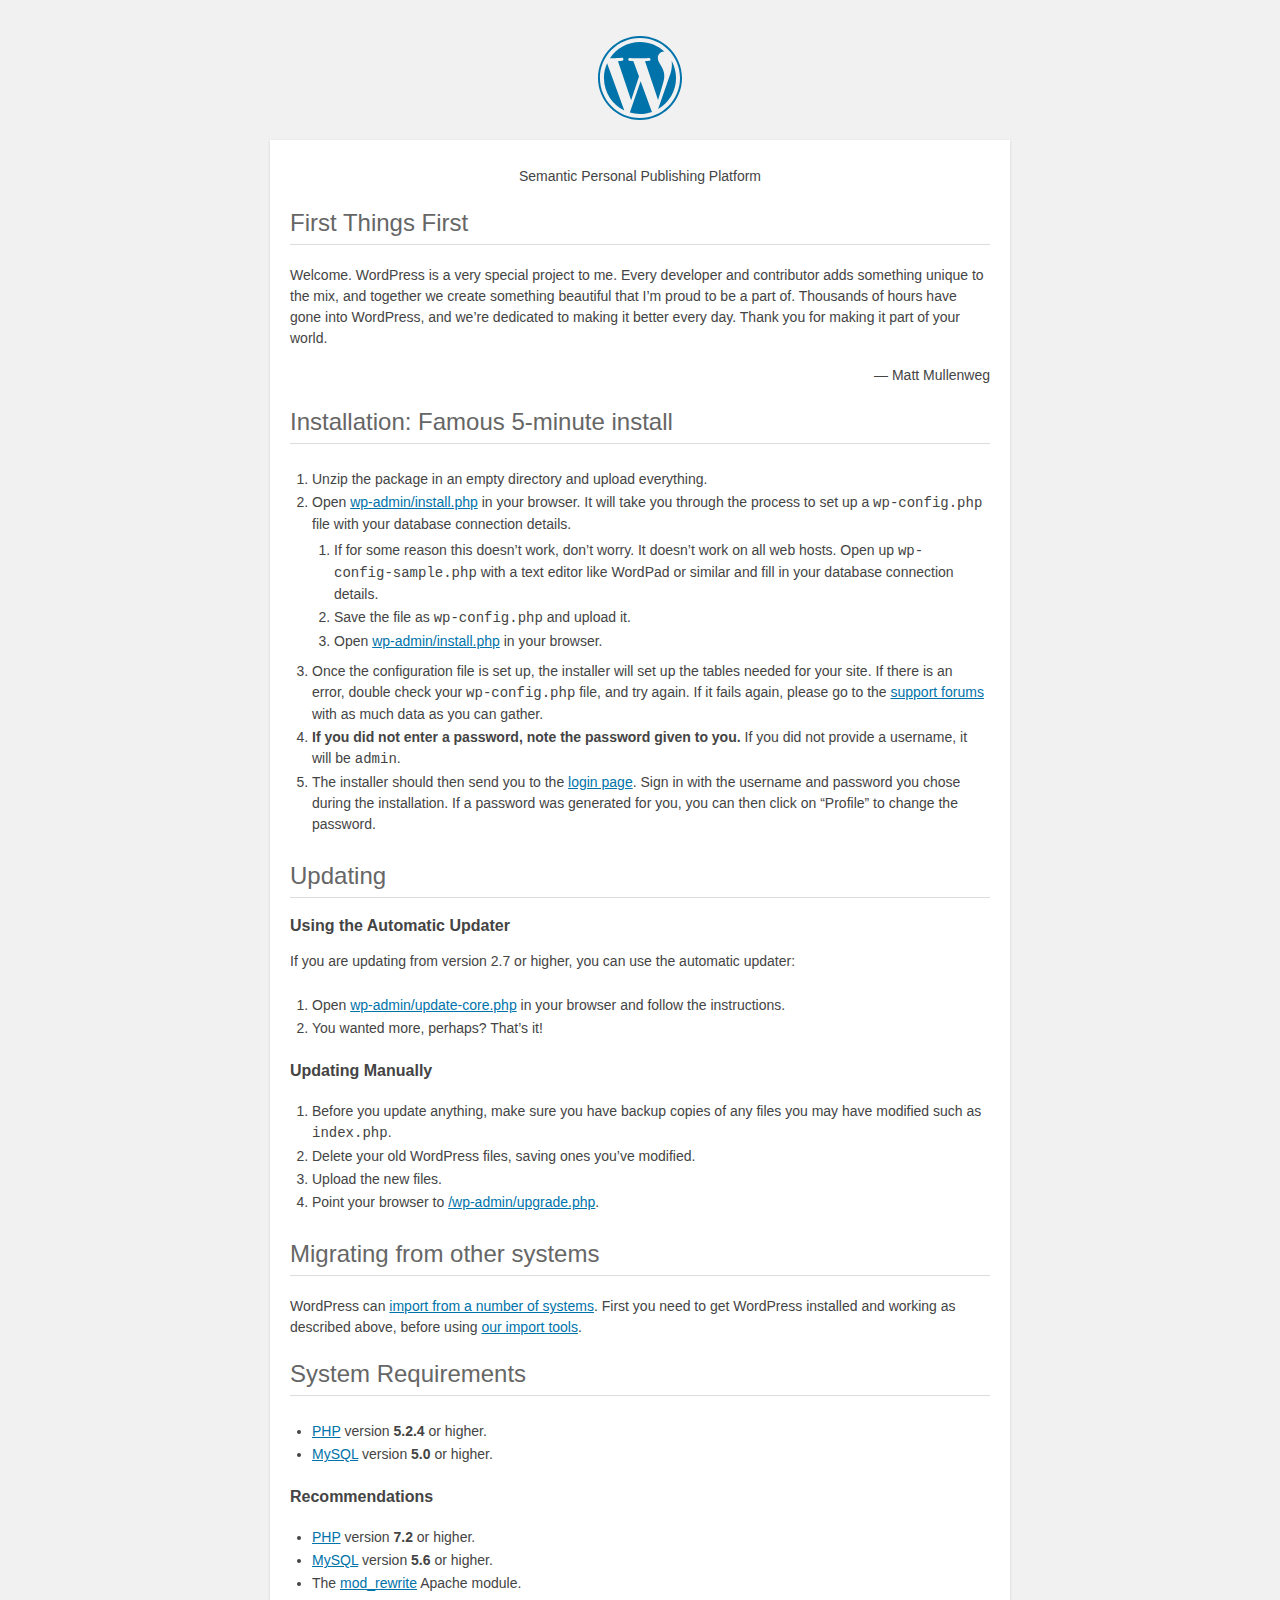
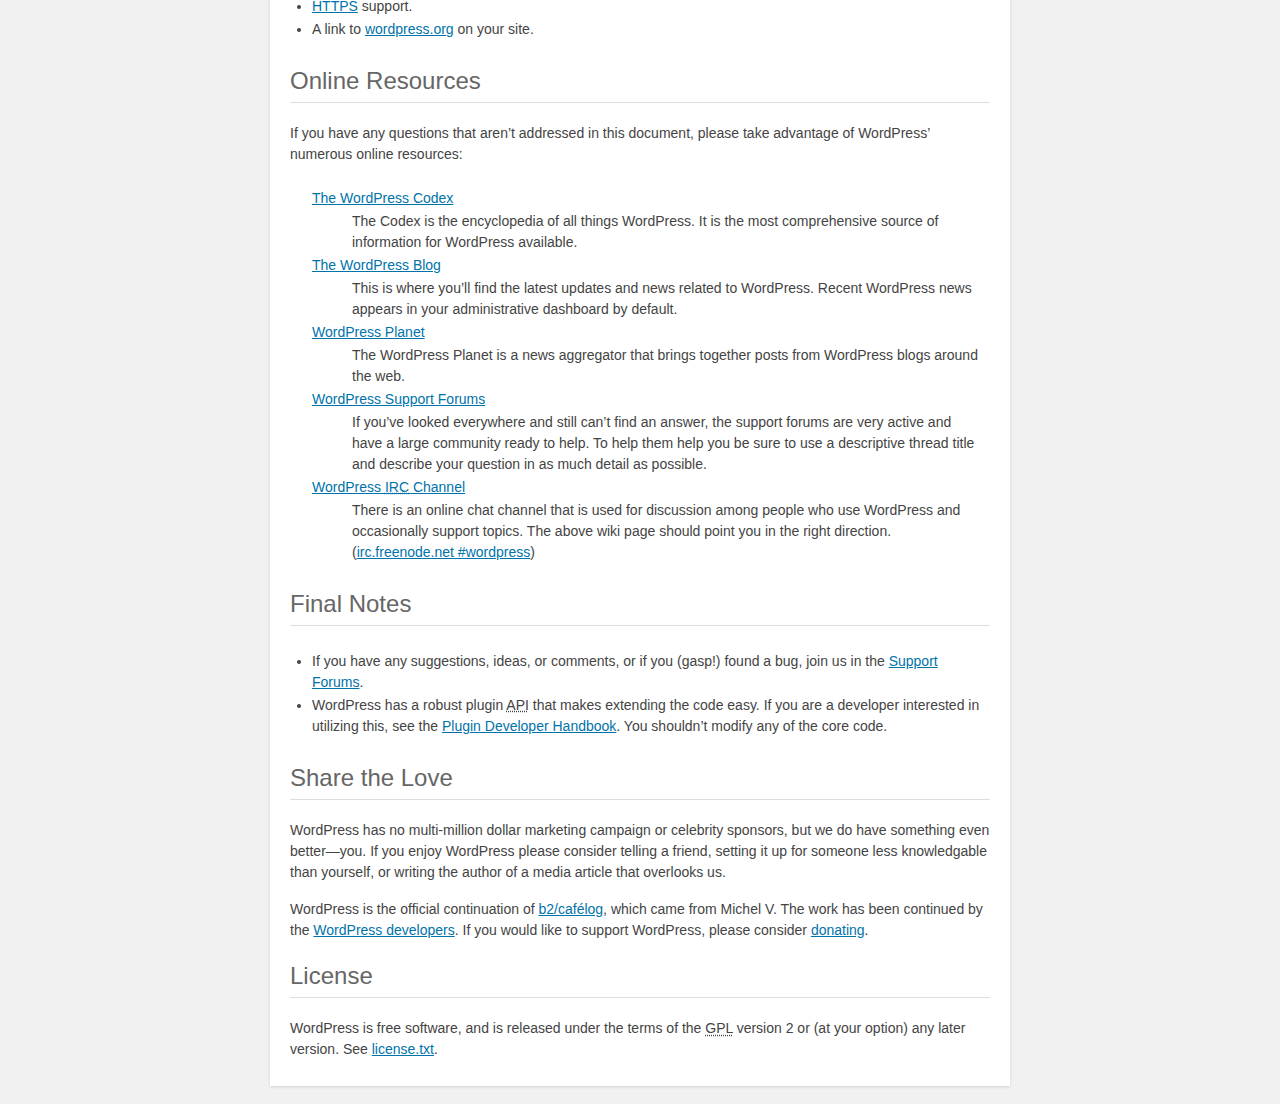
<file: readme.html>
<!DOCTYPE html>
<html lang="en">
<head>
	<meta name="viewport" content="width=device-width" />
	<meta http-equiv="Content-Type" content="text/html; charset=utf-8" />
	<title>WordPress &#8250; ReadMe</title>
	<link rel="stylesheet" href="wp-admin/css/install.css?ver=20100228" type="text/css" />
</head>
<body>
<h1 id="logo">
	<a href="https://wordpress.org/"><img alt="WordPress" src="wp-admin/images/wordpress-logo.png" /></a>
</h1>
<p style="text-align: center">Semantic Personal Publishing Platform</p>

<h2>First Things First</h2>
<p>Welcome. WordPress is a very special project to me. Every developer and contributor adds something unique to the mix, and together we create something beautiful that I&#8217;m proud to be a part of. Thousands of hours have gone into WordPress, and we&#8217;re dedicated to making it better every day. Thank you for making it part of your world.</p>
<p style="text-align: right">&#8212; Matt Mullenweg</p>

<h2>Installation: Famous 5-minute install</h2>
<ol>
	<li>Unzip the package in an empty directory and upload everything.</li>
	<li>Open <span class="file"><a href="wp-admin/install.php">wp-admin/install.php</a></span> in your browser. It will take you through the process to set up a <code>wp-config.php</code> file with your database connection details.
		<ol>
			<li>If for some reason this doesn&#8217;t work, don&#8217;t worry. It doesn&#8217;t work on all web hosts. Open up <code>wp-config-sample.php</code> with a text editor like WordPad or similar and fill in your database connection details.</li>
			<li>Save the file as <code>wp-config.php</code> and upload it.</li>
			<li>Open <span class="file"><a href="wp-admin/install.php">wp-admin/install.php</a></span> in your browser.</li>
		</ol>
	</li>
	<li>Once the configuration file is set up, the installer will set up the tables needed for your site. If there is an error, double check your <code>wp-config.php</code> file, and try again. If it fails again, please go to the <a href="https://wordpress.org/support/" title="WordPress support">support forums</a> with as much data as you can gather.</li>
	<li><strong>If you did not enter a password, note the password given to you.</strong> If you did not provide a username, it will be <code>admin</code>.</li>
	<li>The installer should then send you to the <a href="wp-login.php">login page</a>. Sign in with the username and password you chose during the installation. If a password was generated for you, you can then click on &#8220;Profile&#8221; to change the password.</li>
</ol>

<h2>Updating</h2>
<h3>Using the Automatic Updater</h3>
<p>If you are updating from version 2.7 or higher, you can use the automatic updater:</p>
<ol>
	<li>Open <span class="file"><a href="wp-admin/update-core.php">wp-admin/update-core.php</a></span> in your browser and follow the instructions.</li>
	<li>You wanted more, perhaps? That&#8217;s it!</li>
</ol>

<h3>Updating Manually</h3>
<ol>
	<li>Before you update anything, make sure you have backup copies of any files you may have modified such as <code>index.php</code>.</li>
	<li>Delete your old WordPress files, saving ones you&#8217;ve modified.</li>
	<li>Upload the new files.</li>
	<li>Point your browser to <span class="file"><a href="wp-admin/upgrade.php">/wp-admin/upgrade.php</a>.</span></li>
</ol>

<h2>Migrating from other systems</h2>
<p>WordPress can <a href="https://codex.wordpress.org/Importing_Content">import from a number of systems</a>. First you need to get WordPress installed and working as described above, before using <a href="wp-admin/import.php" title="Import to WordPress">our import tools</a>.</p>

<h2>System Requirements</h2>
<ul>
	<li><a href="https://secure.php.net/">PHP</a> version <strong>5.2.4</strong> or higher.</li>
	<li><a href="https://www.mysql.com/">MySQL</a> version <strong>5.0</strong> or higher.</li>
</ul>

<h3>Recommendations</h3>
<ul>
	<li><a href="https://secure.php.net/">PHP</a> version <strong>7.2</strong> or higher.</li>
	<li><a href="https://www.mysql.com/">MySQL</a> version <strong>5.6</strong> or higher.</li>
	<li>The <a href="https://httpd.apache.org/docs/2.2/mod/mod_rewrite.html">mod_rewrite</a> Apache module.</li>
	<li><a href="https://wordpress.org/news/2016/12/moving-toward-ssl/">HTTPS</a> support.</li>
	<li>A link to <a href="https://wordpress.org/">wordpress.org</a> on your site.</li>
</ul>

<h2>Online Resources</h2>
<p>If you have any questions that aren&#8217;t addressed in this document, please take advantage of WordPress&#8217; numerous online resources:</p>
<dl>
	<dt><a href="https://codex.wordpress.org/">The WordPress Codex</a></dt>
		<dd>The Codex is the encyclopedia of all things WordPress. It is the most comprehensive source of information for WordPress available.</dd>
	<dt><a href="https://wordpress.org/news/">The WordPress Blog</a></dt>
		<dd>This is where you&#8217;ll find the latest updates and news related to WordPress. Recent WordPress news appears in your administrative dashboard by default.</dd>
	<dt><a href="https://planet.wordpress.org/">WordPress Planet</a></dt>
		<dd>The WordPress Planet is a news aggregator that brings together posts from WordPress blogs around the web.</dd>
	<dt><a href="https://wordpress.org/support/">WordPress Support Forums</a></dt>
		<dd>If you&#8217;ve looked everywhere and still can&#8217;t find an answer, the support forums are very active and have a large community ready to help. To help them help you be sure to use a descriptive thread title and describe your question in as much detail as possible.</dd>
	<dt><a href="https://codex.wordpress.org/IRC">WordPress <abbr title="Internet Relay Chat">IRC</abbr> Channel</a></dt>
		<dd>There is an online chat channel that is used for discussion among people who use WordPress and occasionally support topics. The above wiki page should point you in the right direction. (<a href="irc://irc.freenode.net/wordpress">irc.freenode.net #wordpress</a>)</dd>
</dl>

<h2>Final Notes</h2>
<ul>
	<li>If you have any suggestions, ideas, or comments, or if you (gasp!) found a bug, join us in the <a href="https://wordpress.org/support/">Support Forums</a>.</li>
	<li>WordPress has a robust plugin <abbr title="application programming interface">API</abbr> that makes extending the code easy. If you are a developer interested in utilizing this, see the <a href="https://developer.wordpress.org/plugins/">Plugin Developer Handbook</a>. You shouldn&#8217;t modify any of the core code.</li>
</ul>

<h2>Share the Love</h2>
<p>WordPress has no multi-million dollar marketing campaign or celebrity sponsors, but we do have something even better&#8212;you. If you enjoy WordPress please consider telling a friend, setting it up for someone less knowledgable than yourself, or writing the author of a media article that overlooks us.</p>

<p>WordPress is the official continuation of <a href="http://cafelog.com/">b2/caf&#233;log</a>, which came from Michel V. The work has been continued by the <a href="https://wordpress.org/about/">WordPress developers</a>. If you would like to support WordPress, please consider <a href="https://wordpress.org/donate/" title="Donate to WordPress">donating</a>.</p>

<h2>License</h2>
<p>WordPress is free software, and is released under the terms of the <abbr title="GNU General Public License">GPL</abbr> version 2 or (at your option) any later version. See <a href="license.txt">license.txt</a>.</p>

</body>
</html>
</file>
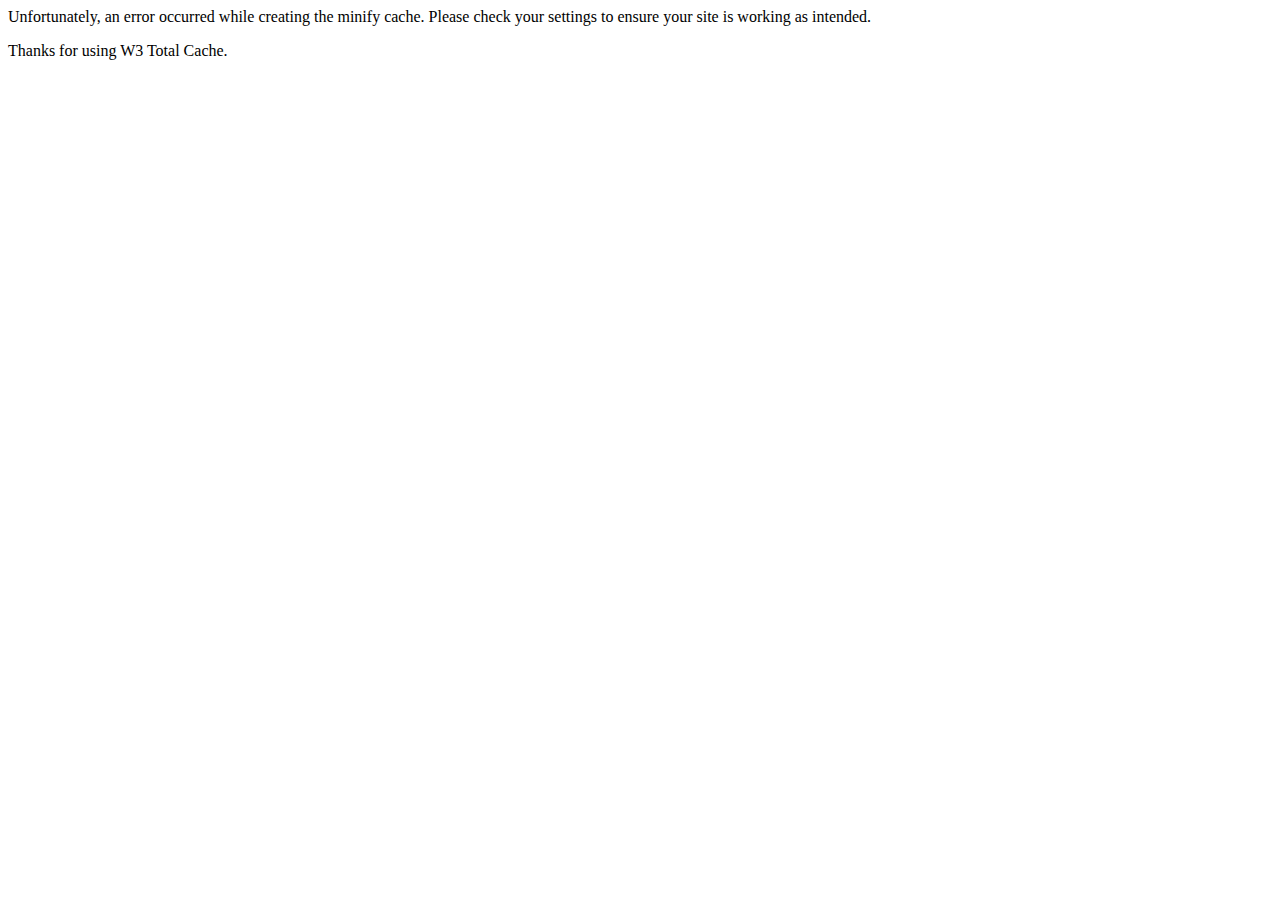
<file: wp-content/plugins/w3-total-cache/inc/email/minify_error_notification.html>
<html>
	<head></head>
	<body>
		<p>Unfortunately, an error occurred while creating the minify cache. Please check your settings to ensure your site is working as intended.</p>
		<p>Thanks for using W3 Total Cache.</p>
	</body>
</html>
</file>
<file: wp-admin/css/install.css>
html {
	background: #f1f1f1;
	margin: 0 20px;
}

body {
	background: #fff;
	color: #444;
	font-family: -apple-system, BlinkMacSystemFont, "Segoe UI", Roboto, Oxygen-Sans, Ubuntu, Cantarell, "Helvetica Neue", sans-serif;
	margin: 140px auto 25px;
	padding: 20px 20px 10px 20px;
	max-width: 700px;
	-webkit-font-smoothing: subpixel-antialiased;
	box-shadow: 0 1px 3px rgba(0,0,0,0.13);
}

a {
	color: #0073aa;
}

a:hover,
a:active {
	color: #00a0d2;
}

a:focus {
	color: #124964;
	box-shadow:
		0 0 0 1px #5b9dd9,
		0 0 2px 1px rgba(30, 140, 190, .8);
}

.ie8 a:focus {
	outline: #5b9dd9 solid 1px;
}

h1, h2 {
	border-bottom: 1px solid #ddd;
	clear: both;
	color: #666;
	font-size: 24px;
	padding: 0;
	padding-bottom: 7px;
	font-weight: 400;
}

h3 {
	font-size: 16px;
}

p, li, dd, dt {
	padding-bottom: 2px;
	font-size: 14px;
	line-height: 1.5;
}

code, .code {
	font-family: Consolas, Monaco, monospace;
}

ul, ol, dl {
	padding: 5px 5px 5px 22px;
}

a img {
	border: 0
}
abbr {
	border: 0;
	font-variant: normal;
}

fieldset {
	border: 0;
	padding: 0;
	margin: 0;
}

label {
	cursor: pointer;
}

#logo {
	margin: 6px 0 14px 0;
	padding: 0 0 7px 0;
	border-bottom: none;
	text-align: center
}
#logo a {
	background-image: url(../images/w-logo-blue.png?ver=20131202);
	background-image: none, url(../images/wordpress-logo.svg?ver=20131107);
	background-size: 84px;
	background-position: center top;
	background-repeat: no-repeat;
	color: #444; /* same as login.css */
	height: 84px;
	font-size: 20px;
	font-weight: 400;
	line-height: 1.3em;
	margin: -130px auto 25px;
	padding: 0;
	text-decoration: none;
	width: 84px;
	text-indent: -9999px;
	outline: none;
	overflow: hidden;
	display: block;
}

.step {
	margin: 20px 0 15px;
}
.step, th {
	text-align: left;
	padding: 0;
}
.language-chooser.wp-core-ui .step .button.button-large {
	height: 36px;
	font-size: 14px;
	line-height: 33px;
	vertical-align: middle;
}
textarea {
	border: 1px solid #ddd;
	font-family: -apple-system, BlinkMacSystemFont, "Segoe UI", Roboto, Oxygen-Sans, Ubuntu, Cantarell, "Helvetica Neue", sans-serif;
	width: 100%;
	box-sizing: border-box;
}

.form-table {
	border-collapse: collapse;
	margin-top: 1em;
	width: 100%;
}

.form-table td {
	margin-bottom: 9px;
	padding: 10px 20px 10px 0;
	font-size: 14px;
	vertical-align: top
}

.form-table th {
	font-size: 14px;
	text-align: left;
	padding: 10px 20px 10px 0;
	width: 140px;
	vertical-align: top;
}

.form-table code {
	line-height: 18px;
	font-size: 14px;
}

.form-table p {
	margin: 4px 0 0 0;
	font-size: 11px;
}

.form-table input {
	line-height: 20px;
	font-size: 15px;
	padding: 3px 5px;
	border: 1px solid #ddd;
	box-shadow: inset 0 1px 2px rgba(0,0,0,0.07);
}

input,
submit {
	font-family: -apple-system, BlinkMacSystemFont, "Segoe UI", Roboto, Oxygen-Sans, Ubuntu, Cantarell, "Helvetica Neue", sans-serif;
}

.form-table input[type=text],
.form-table input[type=email],
.form-table input[type=url],
.form-table input[type=password] {
	width: 206px;
}

.form-table th p {
	font-weight: 400;
}

.form-table.install-success th,
.form-table.install-success td {
	vertical-align: middle;
	padding: 16px 20px 16px 0;
}

.form-table.install-success td p {
	margin: 0;
	font-size: 14px;
}

.form-table.install-success td code {
	margin: 0;
	font-size: 18px;
}

#error-page {
	margin-top: 50px;
}

#error-page p {
	font-size: 14px;
	line-height: 18px;
	margin: 25px 0 20px;
}

#error-page code, .code {
	font-family: Consolas, Monaco, monospace;
}

.wp-hide-pw > .dashicons {
	line-height: inherit;
}

#pass-strength-result {
	background-color: #eee;
	border: 1px solid #ddd;
	color: #23282d;
	margin: -2px 5px 5px 0px;
	padding: 3px 5px;
	text-align: center;
	width: 218px;
	box-sizing: border-box;
	opacity: 0;
}

#pass-strength-result.short {
	background-color: #f1adad;
	border-color: #e35b5b;
	opacity: 1;
}

#pass-strength-result.bad {
	background-color: #fbc5a9;
	border-color: #f78b53;
	opacity: 1;
}

#pass-strength-result.good {
	background-color: #ffe399;
	border-color: #ffc733;
	opacity: 1;
}

#pass-strength-result.strong {
	background-color: #c1e1b9;
	border-color: #83c373;
	opacity: 1;
}

#pass1.short, #pass1-text.short {
	border-color: #e35b5b;
}

#pass1.bad, #pass1-text.bad {
	border-color: #f78b53;
}

#pass1.good, #pass1-text.good {
	border-color: #ffc733;
}

#pass1.strong, #pass1-text.strong {
	border-color: #83c373;
}

.pw-weak {
	display: none;
}

.message {
	border-left: 4px solid #dc3232;
	padding: .7em .6em;
	background-color: #fbeaea;
}

/* rtl:ignore */
#dbname,
#uname,
#pwd,
#dbhost,
#prefix,
#user_login,
#admin_email,
#pass1,
#pass2 {
	direction: ltr;
}

#pass1-text,
.show-password #pass1 {
	display: none;
}

.show-password #pass1-text
{
	display: inline-block;
}

.form-table span.description.important {
	font-size: 12px;
}


/* localization */
body.rtl,
.rtl textarea,
.rtl input,
.rtl submit {
	font-family: Tahoma, sans-serif;
}

:lang(he-il) body.rtl,
:lang(he-il) .rtl textarea,
:lang(he-il) .rtl input,
:lang(he-il) .rtl submit {
	font-family: Arial, sans-serif;
}

@media only screen and (max-width: 799px) {
	body {
		margin-top: 115px;
	}
	#logo a {
		margin: -125px auto 30px;
	}
}

@media screen and (max-width: 782px) {

	.form-table {
		margin-top: 0;
	}

	.form-table th,
	.form-table td {
		display: block;
		width: auto;
		vertical-align: middle;
	}

	.form-table th {
		padding: 20px 0 0;
	}

	.form-table td {
		padding: 5px 0;
		border: 0;
		margin: 0;
	}

	textarea,
	input {
		font-size: 16px;
	}

	.form-table td input[type="text"],
	.form-table td input[type="email"],
	.form-table td input[type="url"],
	.form-table td input[type="password"],
	.form-table td select,
	.form-table td textarea,
	.form-table span.description {
		width: 100%;
		font-size: 16px;
		line-height: 1.5;
		padding: 7px 10px;
		display: block;
		max-width: none;
		box-sizing: border-box;
	}

}

body.language-chooser {
	max-width: 300px;
}

.language-chooser select {
	padding: 8px;
	width: 100%;
	display: block;
	border: 1px solid #ddd;
	background-color: #fff;
	color: #32373c;
	font-size: 16px;
	font-family: Arial, sans-serif;
	font-weight: 400;
}

.language-chooser p {
	text-align: right;
}

.screen-reader-input,
.screen-reader-text {
	border: 0;
	clip: rect(1px, 1px, 1px, 1px);
	-webkit-clip-path: inset(50%);
	clip-path: inset(50%);
	height: 1px;
	margin: -1px;
	overflow: hidden;
	padding: 0;
	position: absolute;
	width: 1px;
	word-wrap: normal !important;
}

.spinner {
	background: url(../images/spinner.gif) no-repeat;
	background-size: 20px 20px;
	visibility: hidden;
	opacity: 0.7;
	filter: alpha(opacity=70);
	width: 20px;
	height: 20px;
	margin: 2px 5px 0;
}

.step .spinner {
	display: inline-block;
	vertical-align: middle;
	margin-right: 15px;
}

.button.hide-if-no-js,
.hide-if-no-js {
	display: none;
}

/**
 * HiDPI Displays
 */
@media print,
  (-webkit-min-device-pixel-ratio: 1.25),
  (min-resolution: 120dpi) {

	.spinner {
		background-image: url(../images/spinner-2x.gif);
	}

}
</file>
